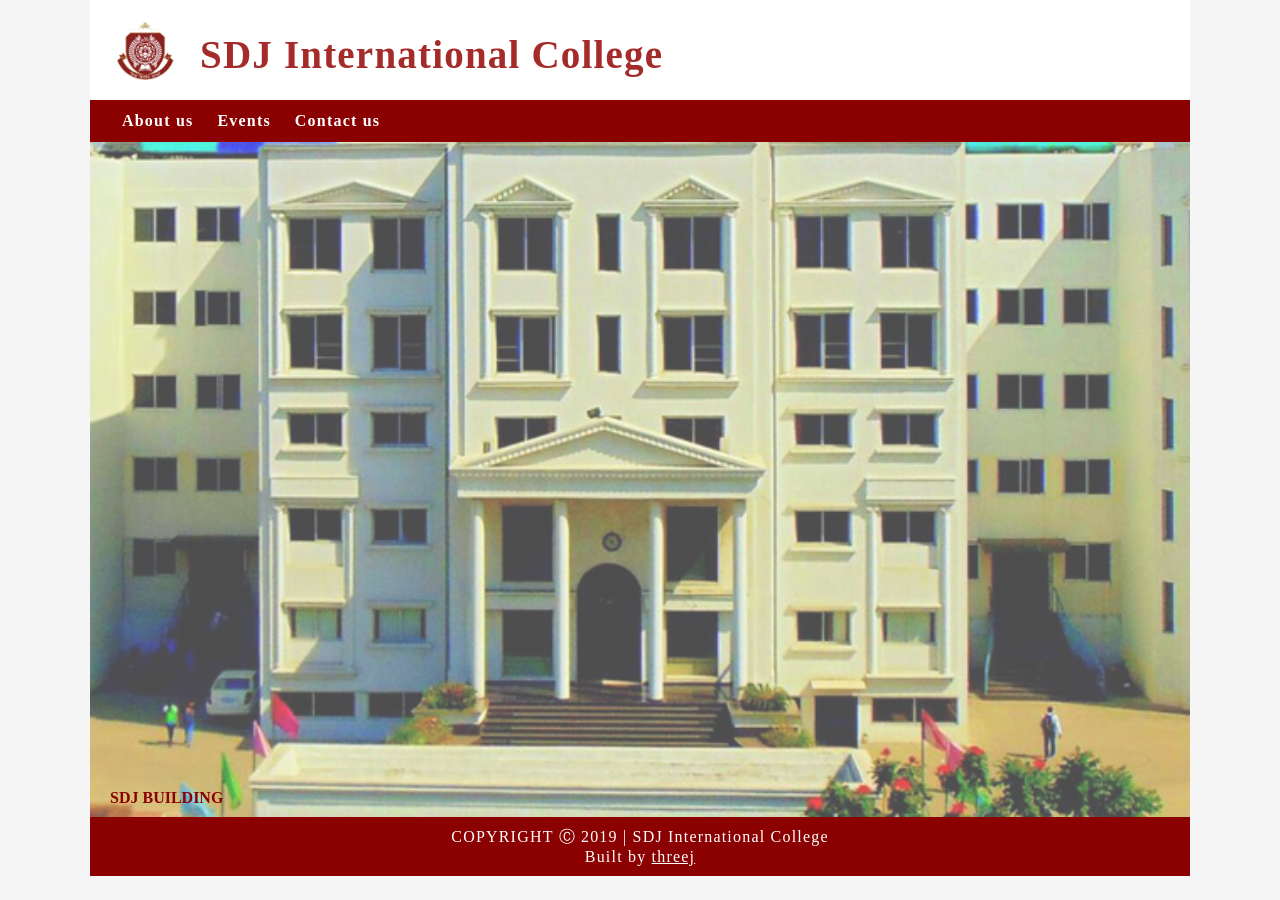
<file: index.html>
<!--Index Page-->
<html>
<!-- HEAD -->
<head>
    <title>SDJIC</title>
    <link rel="icon" href="includes/images/icon.png">
    <link rel="stylesheet" href="includes/style.css">
    <meta name="viewport" content="width=device-width, initial-scale=1.0">
</head>

<!-- BODY -->
<body>
    <!-- HEADER -->
    <div class="header">
        <a href="#">
            <div class="site-logo">
                <img src="includes/images/icon.png" width="100%" height="100%"/>
            </div>
            <div class="site-title">SDJ International College</div>
        </a>
    </div>
    <!-- HEADER END -->

    <!-- NAVIGATION BAR -->
    <div class="navigation">
        <a href="pages/about.html">About us</a>
        <a href="pages/events.html">Events</a>
        <a href="pages/contact.html">Contact us</a>
    </div>
    <!-- NAVIGATION BAR END -->

    <!-- MAIN CONTENT-->
    <div class="main">
        <div class="img-caption">SDJ BUILDING</div>
    </div>
    <!-- MAIN CONTENT END-->

    <!-- FOOTER-->
    <div class="footer">
        <p>COPYRIGHT &#9400; 2019 | SDJ International College</p>
        <p>Built by <a href="https://threej.in/development">threej</p>
    </div>
    <!-- FOOTER END-->
</body>
</html>
</file>
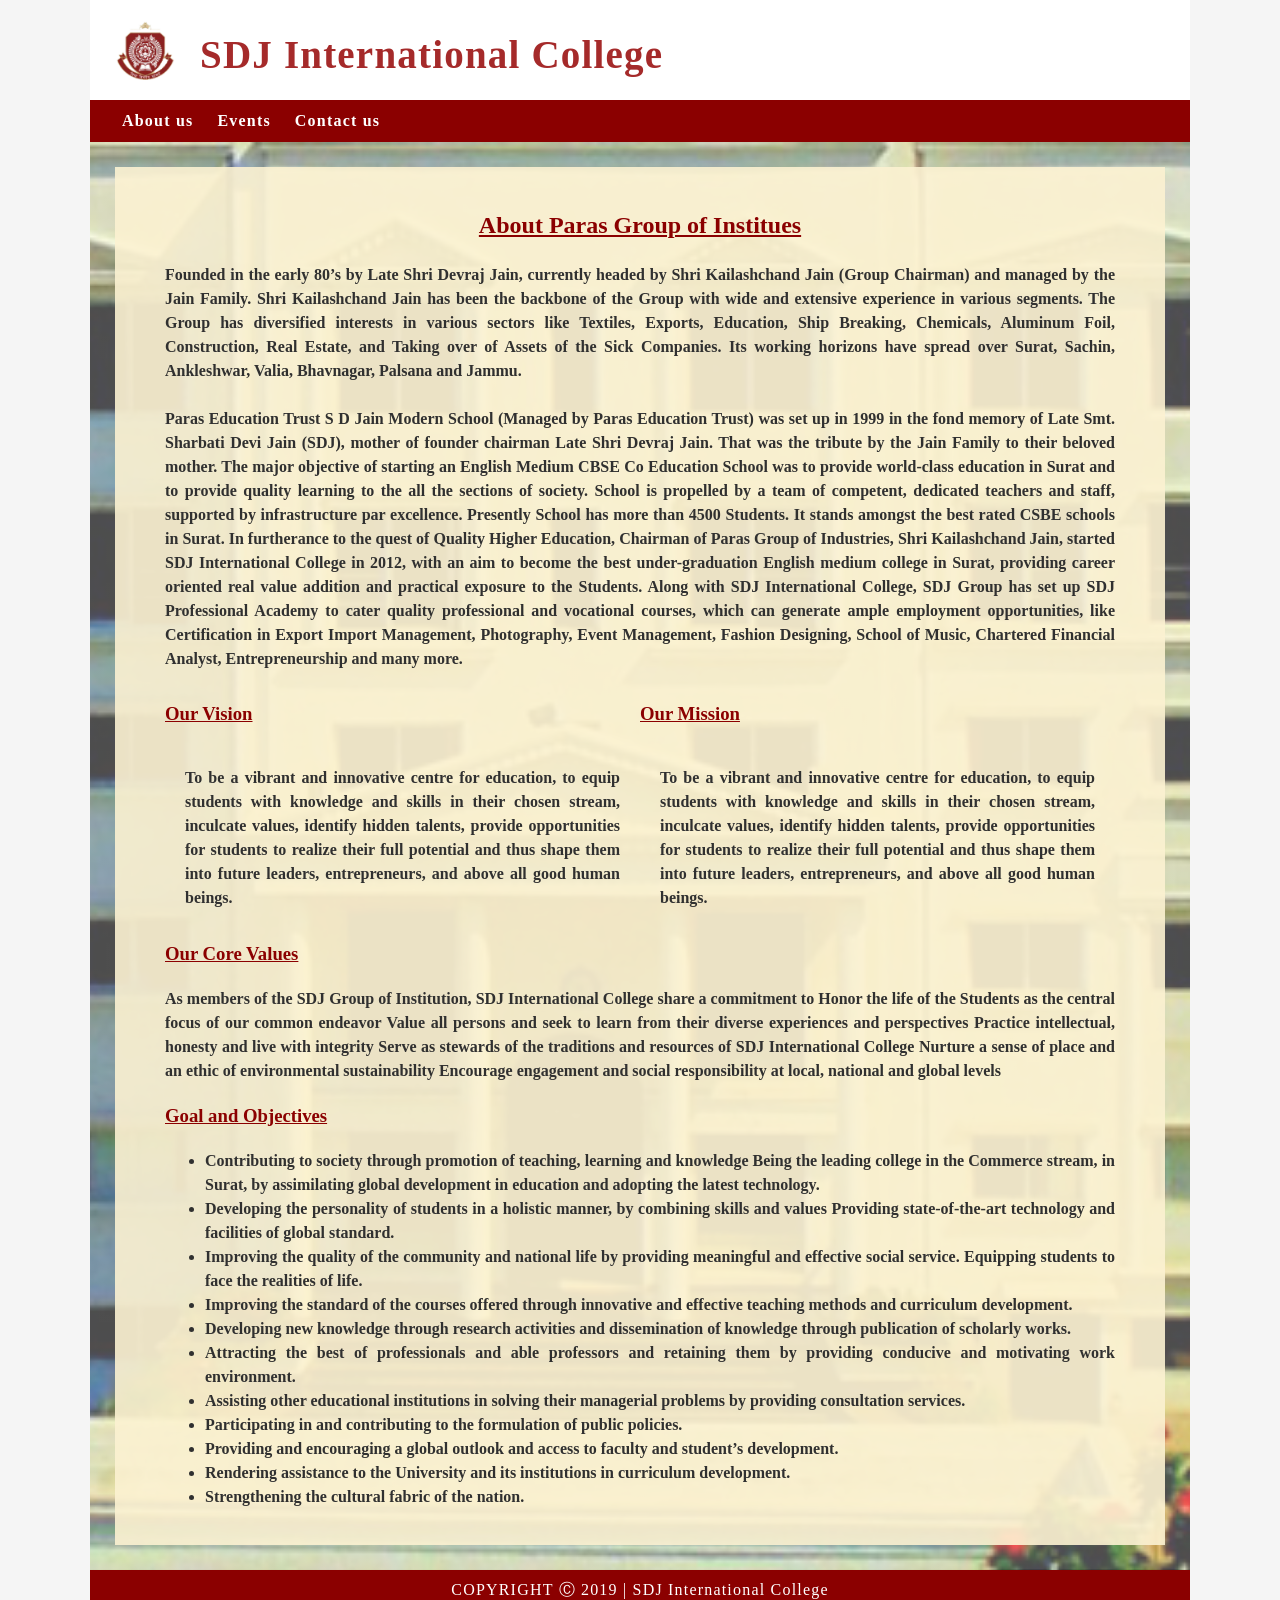
<file: pages/about.html>
<!-- About Page-->
<html>
<!-- HEAD -->
<head>
    <title>SDJIC</title>
    <link rel="icon" href="../includes/images/icon.png">
    <link rel="stylesheet" href="../includes/style.css">
    <meta name="viewport" content="width=device-width, initial-scale=1.0">
</head>

<!-- BODY -->
<body>
    <!-- HEADER -->
    <div class="header">
        <a href="../index.html">
            <div class="site-logo">
                <img src="../includes/images/icon.png" width="100%" height="100%"/>
            </div>
            <div class="site-title">SDJ International College</div>
        </a>
    </div>
    <!-- HEADER END -->

    <!-- NAVIGATION BAR -->
    <div class="navigation">
        <a href="about.html">About us</a>
        <a href="events.html">Events</a>
        <a href="contact.html">Contact us</a>
    </div>
    <!-- NAVIGATION BAR END -->

    <!-- MAIN CONTENT-->
    <div class="main">
        <div class="content">
            <h2 class="heading">About Paras Group of Institues</h2>
            <p>
                Founded in the early 80’s by Late Shri Devraj Jain, currently headed by Shri Kailashchand Jain 
                (Group Chairman) and managed by the Jain Family. Shri Kailashchand Jain has been the backbone of 
                the Group with wide and extensive experience in various segments. The Group has diversified interests
                in various sectors like Textiles, Exports, Education, Ship Breaking, Chemicals, Aluminum Foil, 
                Construction, Real Estate, and Taking over of Assets of the Sick Companies. Its working horizons 
                have spread over Surat, Sachin, Ankleshwar, Valia, Bhavnagar, Palsana and Jammu.
            </p><br>
            <p>
                Paras Education Trust
                S D Jain Modern School (Managed by Paras Education Trust) was set up in 1999 in the fond 
                memory of Late Smt. Sharbati Devi Jain (SDJ), mother of founder chairman Late Shri Devraj 
                Jain. That was the tribute by the Jain Family to their beloved mother. The major objective
                of starting an English Medium CBSE Co Education School was to provide world-class education
                in Surat and to provide quality learning to the all the sections of society. School is 
                propelled by a team of competent, dedicated teachers and staff, supported by infrastructure 
                par excellence. Presently School has more than 4500 Students. It stands amongst the best rated 
                CSBE schools in Surat. In furtherance to the quest of Quality Higher Education, Chairman of
                Paras Group of Industries, Shri Kailashchand Jain,  started SDJ International College in 2012, 
                with an aim to become the best under-graduation English medium college in Surat, providing career 
                oriented real value addition and practical exposure to the Students. Along with SDJ International 
                College, SDJ Group has set up SDJ Professional Academy to cater quality professional and vocational 
                courses, which can generate ample employment opportunities, like Certification in Export Import
                Management, Photography, Event Management, Fashion Designing, School of Music, Chartered Financial 
                Analyst, Entrepreneurship and many more.
            </p>
        <div class="row">
            <h3>Our Vision</h3>
            <p>
                To be a vibrant and innovative centre for education, to equip students with knowledge and
                skills in their chosen stream, inculcate values, identify hidden talents, provide opportunities
                for students to realize their full potential and thus shape them into future leaders, 
                entrepreneurs, and above all good human beings.
            </p>
        </div>
        <div class="row">
            <h3>Our Mission</h3>
            <p>
                To be a vibrant and innovative centre for education, to equip students with knowledge
                and skills in their chosen stream, inculcate values, identify hidden talents, provide
                opportunities for students to realize their full potential and thus shape them into future
                leaders, entrepreneurs, and above all good human beings.
            </p>
        </div><br><br>      
        <h3>Our Core Values</h3>
        </p>
            As members of the SDJ Group of Institution, SDJ International College share a commitment to
            Honor the life of the Students as the central focus of our common endeavor
            Value all persons and seek to learn from their diverse experiences and perspectives
            Practice intellectual, honesty and live with integrity
            Serve as stewards of the traditions and resources of SDJ International College
            Nurture a sense of place and an ethic of environmental sustainability
            Encourage engagement and social responsibility at local, national and global levels
        </p>
        <h3>Goal and Objectives</h3>
            <ul>
                <li>
                    Contributing to society through promotion of teaching, learning and knowledge
                    Being the leading college in the Commerce stream, in Surat, by assimilating global 
                    development in education and adopting the latest technology.
                </li>
                <li>
                    Developing the personality of students in a holistic manner, by combining skills and values
                    Providing state-of-the-art technology and facilities of global standard.
                </li>
                <li>
                    Improving the quality of the community and national life by providing meaningful and effective social service.
                    Equipping students to face the realities of life.
                </li>
                <li>
                    Improving the standard of the courses offered through innovative and effective teaching methods
                    and curriculum development.
                </li>
                <li>
                    Developing new knowledge through research activities and dissemination of knowledge through publication of scholarly works.
                </li>
                <li>
                    Attracting the best of professionals and able professors and retaining them by providing conducive and motivating work environment.
                </li>
                <li>
                    Assisting other educational institutions in solving their managerial problems by providing consultation services.
                </li>
                <li>
                    Participating in and contributing to the formulation of public policies.
                </li>
                <li>
                    Providing and encouraging a global outlook and access to faculty and student’s development.
                </li>
                <li>
                    Rendering assistance to the University and its institutions in curriculum development.
                </li>
                <li>
                    Strengthening the cultural fabric of the nation.
                </li>
            </ul>
        </div>
    </div>
</div>
<!-- FOOTER-->
<div class="footer">
    <p>COPYRIGHT &#9400; 2019 | SDJ International College</p>
    <p>Built by <a href="https://threej.in/development">threej</p>
</div>
<!-- FOOTER END-->
</body>
</html>
</file>
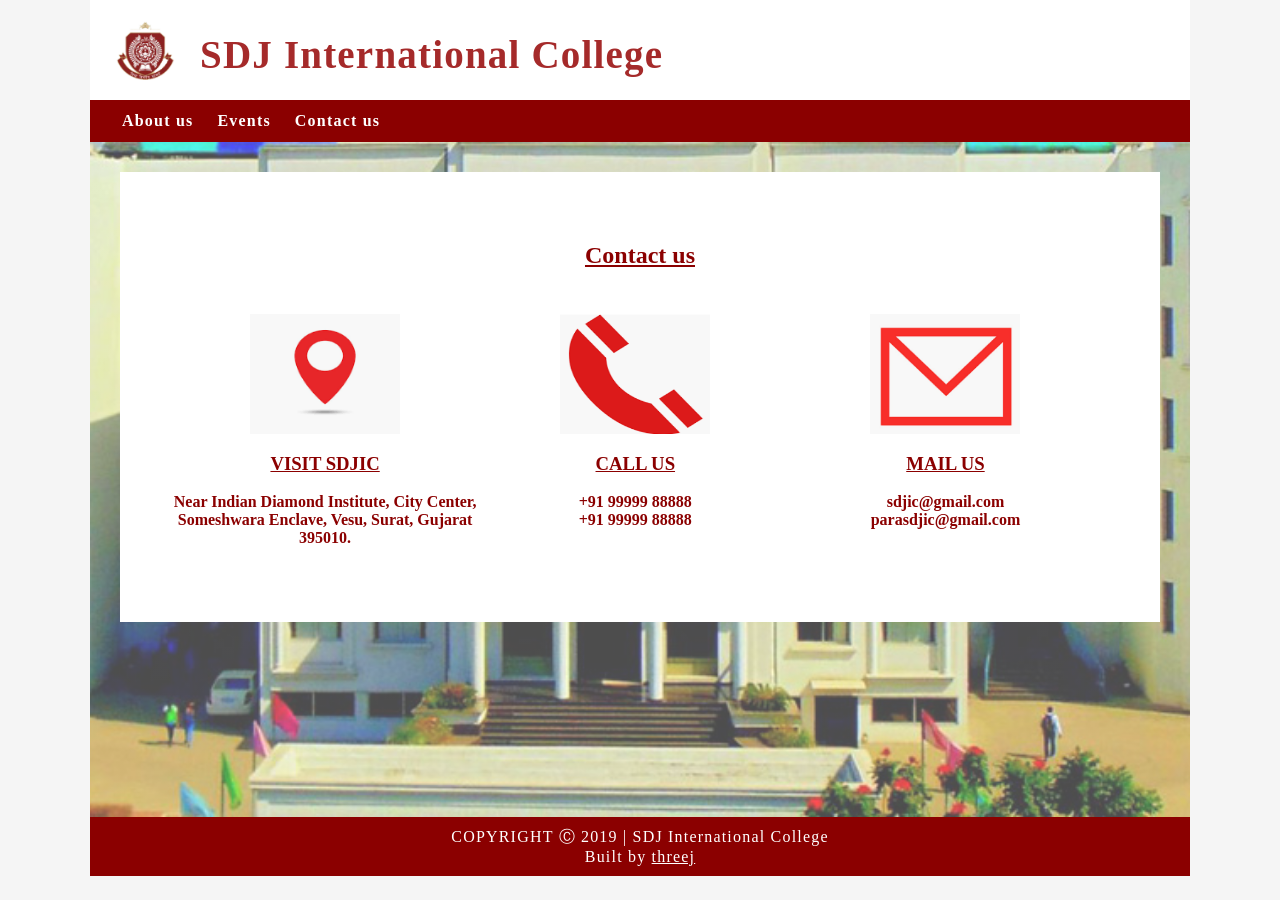
<file: pages/contact.html>
<!-- contact Page-->
<html>
<!-- HEAD -->
<head>
    <title>SDJIC</title>
    <link rel="icon" href="../includes/images/icon.png">
    <link rel="stylesheet" href="../includes/style.css">
    <meta name="viewport" content="width=device-width, initial-scale=1.0">
</head>

<!-- BODY -->
<body>
    <!-- HEADER -->
    <div class="header">
        <a href="../index.html">
            <div class="site-logo">
                <img src="../includes/images/icon.png" width="100%" height="100%"/>
            </div>
            <div class="site-title">SDJ International College</div>
        </a>
    </div>
    <!-- HEADER END -->

    <!-- NAVIGATION BAR -->
    <div class="navigation">
        <a href="about.html">About us</a>
        <a href="events.html">Events</a>
        <a href="contact.html">Contact us</a>
    </div>
    <!-- NAVIGATION BAR END -->

    <!-- MAIN CONTENT-->
    <div class="main">
        <div class="contact">
        <h2 class="heading">Contact us</h2>
        <div class="inline-content-wrapper">
        <div class="inline-content">
            <img src="../includes/images/visit.png" width="150px" height="120px">
            <h3>VISIT SDJIC</h3>
            <p>Near Indian Diamond Institute, City Center, Someshwara Enclave, Vesu, Surat, Gujarat 395010.</p>
        </div>
        <div class="inline-content">
            <img src="../includes/images/Call.png" height="120px" width="150px">
            <h3>CALL US</h3>
            <p>+91 99999 88888<br>+91 99999 88888<br>&nbsp;</p>
        </div>
        <div class="inline-content">
            <img src="../includes/images/mail.png" height="120px" width="150px">
            <h3>MAIL US</h3>
            <p>sdjic@gmail.com<br>parasdjic@gmail.com</p>
        </div>
    </div>
    </div>
    </div>
<!-- FOOTER-->
<div class="footer">
    <p>COPYRIGHT &#9400; 2019 | SDJ International College</p>
    <p>Built by <a href="https://threej.in/development">threej</p>
</div>
<!-- FOOTER END-->
</body>
</html>
</file>
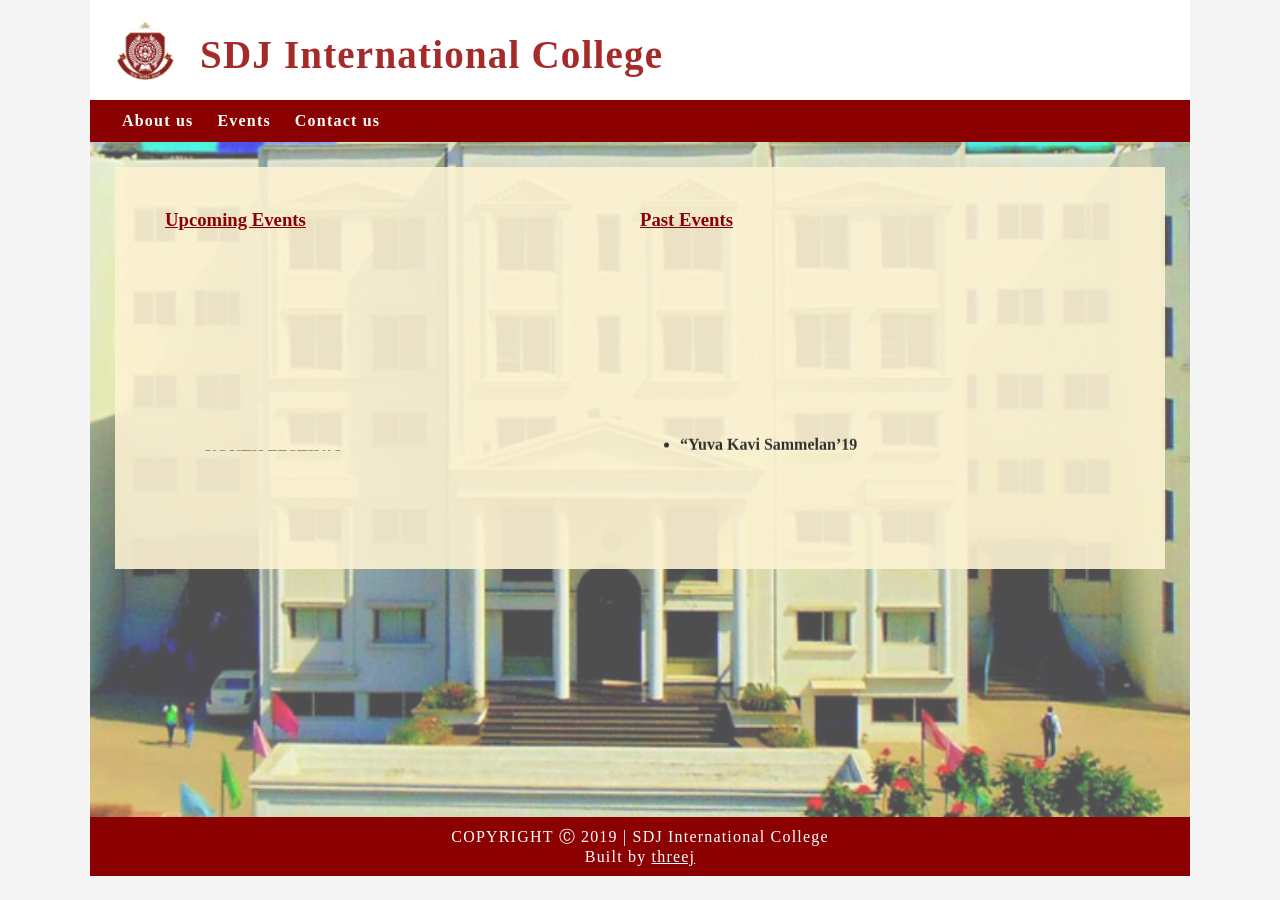
<file: pages/events.html>
<!-- Events Page-->
<html>
<!-- HEAD -->
<head>
    <title>SDJIC</title>
    <link rel="icon" href="../includes/images/icon.png">
    <link rel="stylesheet" href="../includes/style.css">
    <meta name="viewport" content="width=device-width, initial-scale=1.0">
</head>

<!-- BODY -->
<body>
    <!-- HEADER -->
    <div class="header">
        <a href="../index.html">
            <div class="site-logo">
                <img src="../includes/images/icon.png" width="100%" height="100%"/>
            </div>
            <div class="site-title">SDJ International College</div>
        </a>
    </div>
    <!-- HEADER END -->

    <!-- NAVIGATION BAR -->
    <div class="navigation">
        <a href="about.html">About us</a>
        <a href="events.html">Events</a>
        <a href="contact.html">Contact us</a>
    </div>
    <!-- NAVIGATION BAR END -->

    <!-- MAIN CONTENT-->
    <div class="main">
        <div class="content">
            <div class="events">
            <div class="child-content">
                <h3>Upcoming Events</h3>
                <marquee direction="up" height="55%" width="98%" scrollamount="2">
                    <ul>
                        <li>YOUTH FESTIVAL</li><br>
                        <li>CHRISTMAS CARNIVAL</li><br>
                        <li>INFERNO</li><br>    
                    </ul>
                </marquee>
            </div>
            <div class="child-content">
                <h3>Past Events</h3>
                <marquee direction="up" height="55%" width="98%" scrollamount="3">
                    <ul>
                        <li>“Yuva Kavi Sammelan’19</li><br>
                        <li>Ganesh Visarjan [06, Sept 2019]</li><br>
                        <li>SDJIC Janmashtami celebration [23, Aug 2019]</li><br>
                        <li>“Comienzo’19” [21, Aug 2019]</li><br>
                        <li>“College Ke Tashanbaaz” – Talent Hunt Show organized by RED 95 F.M. [19, Aug 2019]</li><br>
                    </ul>
                </marquee>
            </div>
        </div>
        </div>
    </div>
<!-- FOOTER-->
<div class="footer">
    <p>COPYRIGHT &#9400; 2019 | SDJ International College</p>
    <p>Built by <a href="https://threej.in/development">threej</p>
</div>
<!-- FOOTER END-->
</body>
</html>
</file>
<file: includes/style.css>
/* Main css file */

body{
    max-width: 1100px;
    margin: auto;
    background-color: whitesmoke;
    box-sizing:border-box;
}
a{
    text-decoration: none;
    cursor: pointer;
}
p{
    margin: 0;
}

/* Header style */
.header{
    position: relative;
    padding: 20px 20px 20px 20px;
    background-color: white;
}
.header a{
    display: flex;
}
.site-logo{
    width: 70px;
    height: 60px;
    display: inline-block;
}
.site-title{
    color: brown;
    display: inline-block;
    font-size: 39px;
    font-weight: 700;
    letter-spacing: 1.2px;
    padding-top: 12px;
    padding-left: 20px;
    margin: 0;
}
.navigation{
    background-color:darkred;
    padding-left: 20px;
    padding-right: 20px;
    font-weight: 600;
    font-size: 1em;
    letter-spacing: 1.2px;
    color: white;
    display: flex;
}
.navigation a{
    padding: 12px;
    color: white;
}
.navigation a:hover{
    background-color: rgba(204, 153, 153, 0.678);
}
/* Header style end*/

/* Main body style*/
.main{
    background-image:linear-gradient(rgba(255, 255, 255, 0.3), rgba(255, 255, 255, 0.3)), url("images/sdjb.jpg");
    background-repeat: no-repeat;
    background-position: center;
    background-size: cover;
    min-height:75%;
    max-height:auto;
    width: 100%;
    font-weight: 700;
    padding:10px;
    color: darkred;
    position: relative;
    box-sizing:border-box;
}
.main:hover{
    background-image:linear-gradient(rgba(255, 255, 255, 0.5), rgba(255, 255, 255, 0.5)), url("images/sdjb.jpg");
}
.main .img-caption{
    position: absolute;
    bottom: 10px;
    left: 20px;
}
.main .content{
    background-color: rgba(252, 242, 210, 0.9);
    position: relative;
    margin: 15px;
    padding: 20px 50px 20px 50px ;
    font-size: 1em;
    text-align: justify;
    text-justify: inter-word;
    line-height: 1.5;
    color:rgb(48, 48, 48);
    box-sizing: border-box;
}
.main .heading{
    color: darkred;
    text-decoration: underline;
    text-align: center;
}
.main h3{
    color: darkred;
    text-decoration: underline;
}
.row{
    box-sizing: border-box;
    float: left;
    width: 50%;
    margin: 10px 0 10px 0;
}
.row p{
    padding: 20px;
}
.events{
    display: flex;
}
.contact{
    background-color: white;
    margin: 20px;
    padding: 50px;
    flex-basis: 1;
}
.child-content{
    position: relative;
    width: 50%;
}
.inline-content-wrapper{
    display: flex;
}
.inline-content{
    width: 33%;
    text-align: center;
    padding-top: 25px;
    padding-bottom: 25px;
}
/* Main body style ends*/

/*Footer style*/
.footer{
    display: block;
    text-align: center;
    line-height: normal;
    font-size: 1em;
    background-color: darkred;
    color: white;
    padding: 10px 20px 10px 20px;
    margin: 0;
    letter-spacing: 1.2px;
}
.footer a{
    color: inherit;
    text-decoration: underline;
}

/*responsive design*/
@media only screen and (max-width:480px){
    body{
        width: 100%;
    }
    .site-title{
        font-size: 28px;
        padding-top: 5px;
    }
    .navigation a{
        width: 33%;
        text-align: center;
    }
    .content{
        margin: 0 !important;
        padding: 15px !important;
    }
    .content .heading{
        font-size: 22px;
    }
    .content p{
        font-size: 18px;
    }
    .row{
        width: 100%;
    }
    .events{
        display: block;
    }
    .contact{
        margin: 10px;
        padding: 15px;
    }
    .inline-content-wrapper{
        display: block;
    }
    .inline-content{
        width: 100%;
    }
    .footer{
        font-size: 14px;
        line-height: 1.5;
    }
}
</file>
